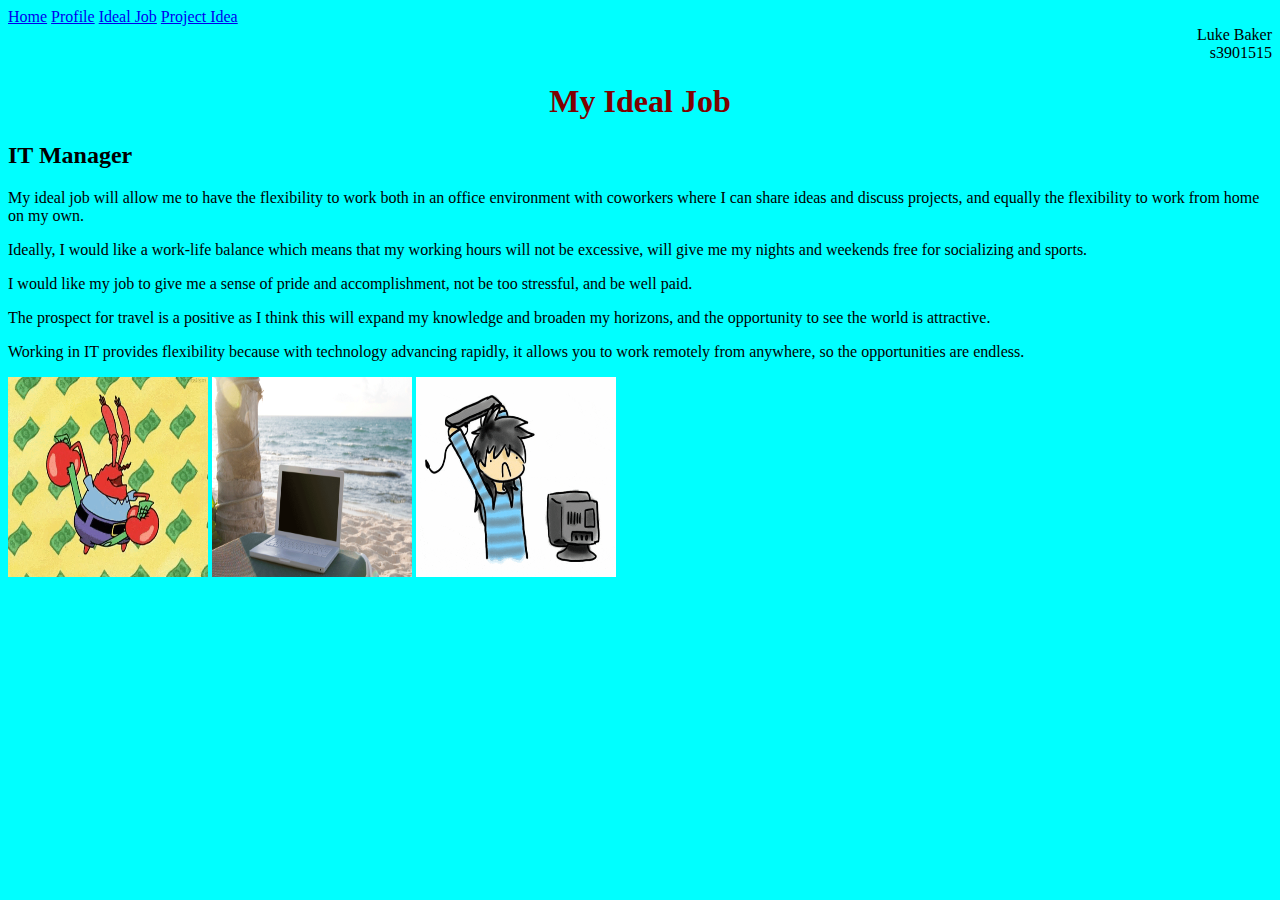
<file: idealjob.html>
<!DOCTYPE html>
<html>
<head>
<!-- Navigation (Stays on Top) -->
<div class="w3-bar w3-border w3-mobile w3-black">
<a href="index.html" class="w3-bar-item w3-button">Home</a>
<a href="profile.html" class="w3-bar-item w3-button">Profile</a>
<a href="idealjob.html" class="w3-bar-item w3-button">Ideal Job</a>
<a href="projectidea.html" class="w3-bar-item w3-button">Project Idea</a>
<link rel="stylesheet"
href="styles.css">
<header style ="text-align:right">Luke Baker </header>                                                                                                       
<header style ="text-align:right"> s3901515 </header>
<h1 style ="text-align:center"> My Ideal Job   </h1>    

                                                                   

                                                                                                                          


</head>
<body>

<title>My Ideal Job</title>
<!-- Start Content -->
<div id="About Me" class="w3-content">


<h2>IT Manager</h2>
<p style ="text-align:middle">My ideal job will allow me to have the flexibility to work both in an office 
environment with coworkers where I can share ideas and discuss projects, and equally
 the flexibility to work from home on my own.</p>
 

 <p style ="text-align:middle">Ideally, I would like a work-life balance
 which means that my working hours will not be excessive, will give me my nights and weekends
 free for socializing and sports. </p>
 
 <p style ="text-align:middle">I would like my job to give me a sense of pride and accomplishment,
 not be too stressful, and be well paid.</p>
 
 <p style ="text-align:middle">The prospect for travel is a positive as I think this will expand
 my knowledge and broaden my horizons, and the opportunity to see the world is attractive.</p>
 
 <p style ="text-align:middle">Working in IT
 provides flexibility because with technology advancing rapidly, it allows you to work remotely from anywhere,
 so the opportunities are endless.</p>
 
 
 <img src="mrkrabs.gif" alt="krabs"  height= 200  width = 200>

<img src="beach.png" alt="beach" height= 200  width= 200> 

<img src="rage.gif" alt="rage" height= 200  width= 200>










  </div>
</div>
</body>
</html>
</file>
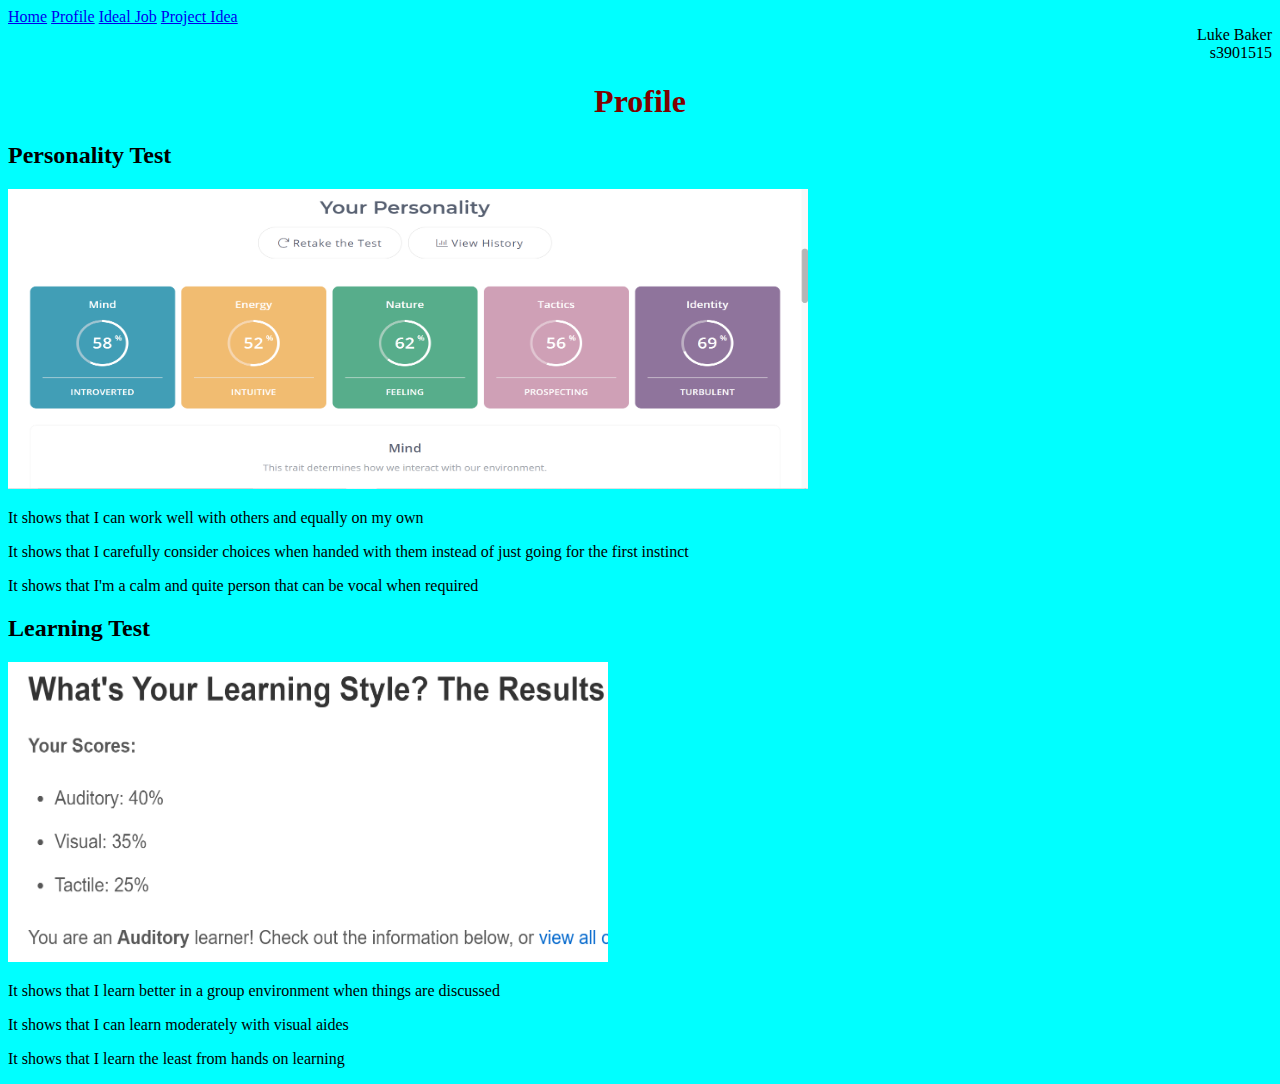
<file: profile.html>
<!DOCTYPE html>
<html>
<head>

<!-- Navigation (Stays on Top) -->
<div class="w3-bar w3-border w3-mobile w3-black">
<a href="index.html" class="w3-bar-item w3-button">Home</a>
<a href="profile.html" class="w3-bar-item w3-button">Profile</a>
<a href="idealjob.html" class="w3-bar-item w3-button">Ideal Job</a>
<a href="projectidea.html" class="w3-bar-item w3-button">Project Idea</a>
<link rel="stylesheet"
href="styles.css">
<header style ="text-align:right">Luke Baker </header>                                                                                                       
<header style ="text-align:right"> s3901515 </header>
<h1 style ="text-align:center"> Profile  </h1>    

 
                                                                   

                                                                                                                 
</head>
<body>

<title>This is my Profile!</title>
<!-- Start Content -->
<div id="About Me" class="w3-content">


<h2>Personality Test</h2>
<img src="Personality.png" alt="personality" width="800"  height="300"> 
<p> It shows that I can work well with others and equally on my own</p>
<p> It shows that I carefully consider choices when handed with them instead of just going for the first instinct</p>
<p> It shows that I'm a calm and quite person that can be vocal when required</p>

<h2>Learning Test</h2>
<img src="learningstyle.png" alt="learning" width="600"  height="300"> 
<p>It shows that I learn better in a group environment when things are discussed</p>
<p>It shows that I can learn moderately with visual aides</p>
<p>It shows that I learn the least from hands on learning</p>












  </div>
</div>
</body>
</html>
</file>
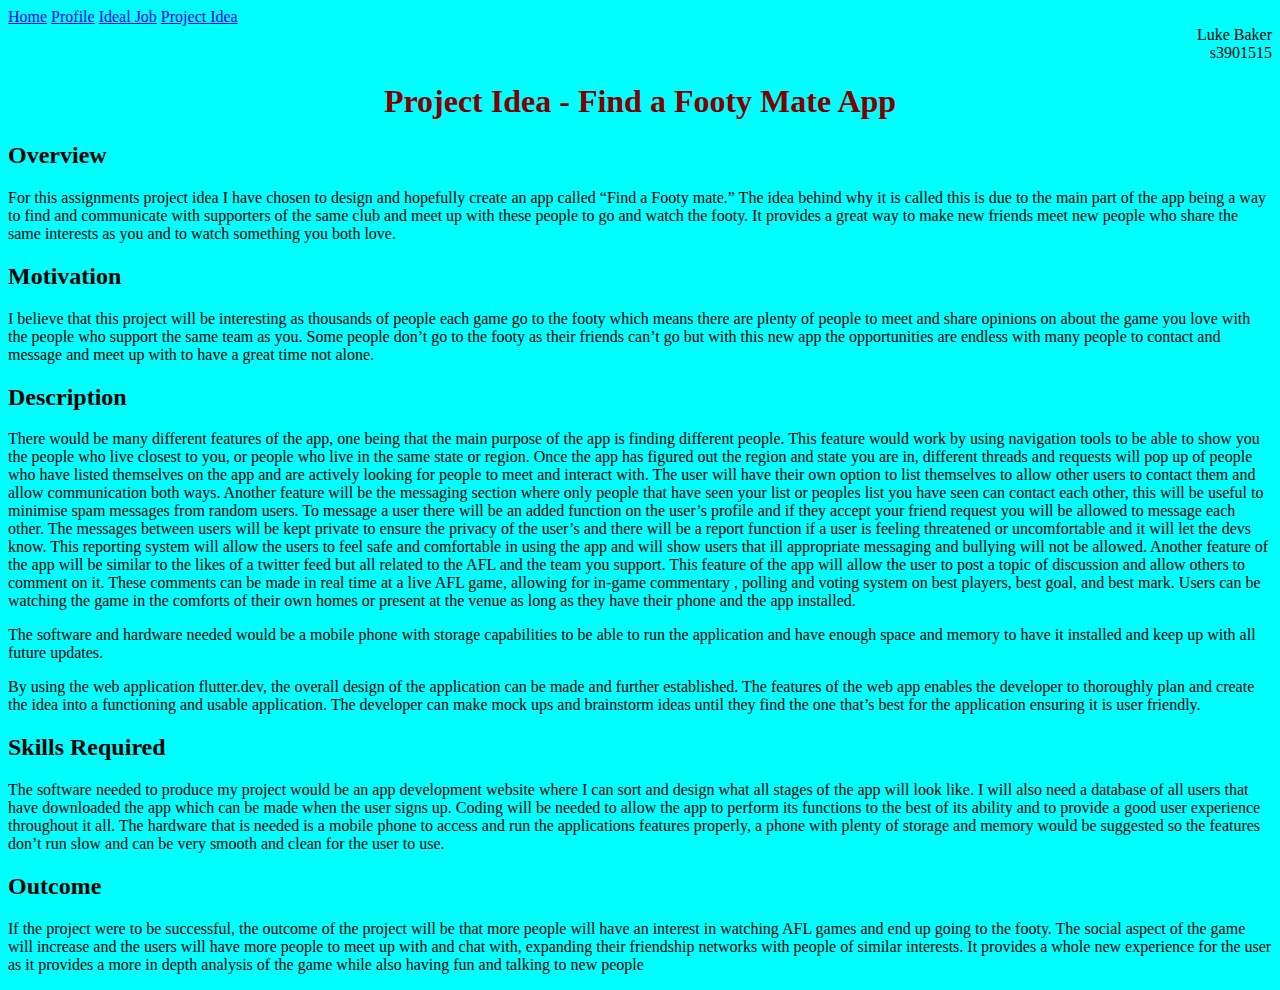
<file: projectidea.html>
<!DOCTYPE html>
<html>
<head>
<!-- Navigation (Stays on Top) -->
<div class="w3-bar w3-border w3-mobile w3-black">
<a href="index.html" class="w3-bar-item w3-button">Home</a>
<a href="profile.html" class="w3-bar-item w3-button">Profile</a>
<a href="idealjob.html" class="w3-bar-item w3-button">Ideal Job</a>
<a href="projectidea.html" class="w3-bar-item w3-button">Project Idea</a>
<link rel="stylesheet"
href="styles.css">
<header style ="text-align:right">Luke Baker </header>                                                                                                       
<header style ="text-align:right"> s3901515 </header>
<h1 style ="text-align:center"> Project Idea - Find a Footy Mate App</h1>    

 
                                                                   

                                                                                                                           


</head>
<body>

<title>This is my Profile!</title>
<!-- Start Content -->
<div id="About Me" class="w3-content">

<h2> Overview </h2>
<p> For this assignments project idea I have chosen to design and hopefully create an app
called “Find a Footy mate.” The idea behind why it is called this is due to the main part
of the app being a way to find and communicate with supporters of the same club and meet up
with these people to go and watch the footy. It provides a great way to make new friends meet 
new people who share the same interests as you and to watch something you both love. </p>


<h2> Motivation </h2>
<p> I believe that this project will be interesting as thousands of people each 
game go to the footy which means there are plenty of people to meet and share 
opinions on about the game you love with the people who support the same team as you.
Some people don’t go to the footy as their friends can’t go but with this new app the opportunities
are endless with many people to contact and message and meet up with to have a great time not alone.</p>


<h2> Description </h2>
<p>There would be many different features of the app, one being that the main purpose of the app 
is finding different people. This feature would work by using navigation tools to be able to show 
you the people who live closest to you, or people who live in the same state or region. Once the app
 has figured out the region and state you are in, different threads and requests will pop up of people
 who have listed themselves on the app and are actively looking for people to meet and interact with. 
 The user will have their own option to list themselves to allow other users to contact them and allow 
 communication both ways. Another feature will be the messaging section where only people that have seen
 your list or peoples list you have seen can contact each other, this will be useful to minimise spam messages
 from random users. To message a user there will be an added function on the user’s profile and if they accept
 your friend request you will be allowed to message each other. The messages between users will be kept private
 to ensure the privacy of the user’s and there will be a report function if a user is feeling threatened or uncomfortable 
 and it will let the devs know.  This reporting system will allow the users to feel safe and comfortable in using the app
 and will show users that ill appropriate messaging and bullying will not be allowed. Another feature of the app will be
 similar to the likes of a twitter feed but all related to the AFL and the team you support. This feature of the app will
 allow the user to post a topic of discussion and allow others to comment on it.  These comments can be made in real time
 at a  live AFL game,  allowing for in-game commentary ,  polling and voting system on best players, best goal, and best
 mark.  Users can be watching the game in the comforts of their own homes or present at the venue as long as they have 
 their phone and the app installed. </p>
<p>The software and hardware needed would be a mobile phone with storage capabilities to be able to run the application
 and have enough space and memory to have it  installed  and keep up with all future updates.</p>
<p> By using the web application flutter.dev, the overall design of the application can be made and further established.
 The features of the web app enables the developer to thoroughly plan and create the idea into a functioning and usable
 application. The developer can make mock ups and brainstorm ideas until they find the one that’s best for the application
 ensuring it is user friendly.</p> 


<h2> Skills Required </h2>
<p>The software needed to produce my project would be an app development website where I can sort and design what all
 stages of the app will look like. I will also need a database of all users that have downloaded the app which can
 be made when the user signs up. Coding will be needed to allow the app to perform its functions to the best of its
 ability and to provide a good user experience throughout it all. The hardware that is needed is a mobile phone to access
 and run the applications features properly, a phone with plenty of storage and memory would be suggested so the features
 don’t run slow and can be very smooth and clean for the user to use.</p>


<h2> Outcome </h2>
<p>If the project were to be successful, the outcome of the project will be that more people will  have an 
interest in watching AFL games and end up going to the footy. The social aspect of the game will increase and
 the users will  have more people to meet up with and chat with, expanding their friendship networks with people 
 of similar interests. It provides a whole new experience for the user as it provides a more in depth analysis of 
 the game while also having fun and talking to new people</p>











  </div>
</div>
</body>
</html>
</file>
<file: styles.css>
body {
  background-color: aqua;
}
h1 {
  color: maroon;
}
p {
  color: black;
 
}
Avatar{
	width: 12.5%;
	float: left;
	margin-right: 30px;
}

Avatar img {
	width: 100%;
	height: auto;
	-webkit-border-radius: 50px;
	border-radius: 50px;
</file>
